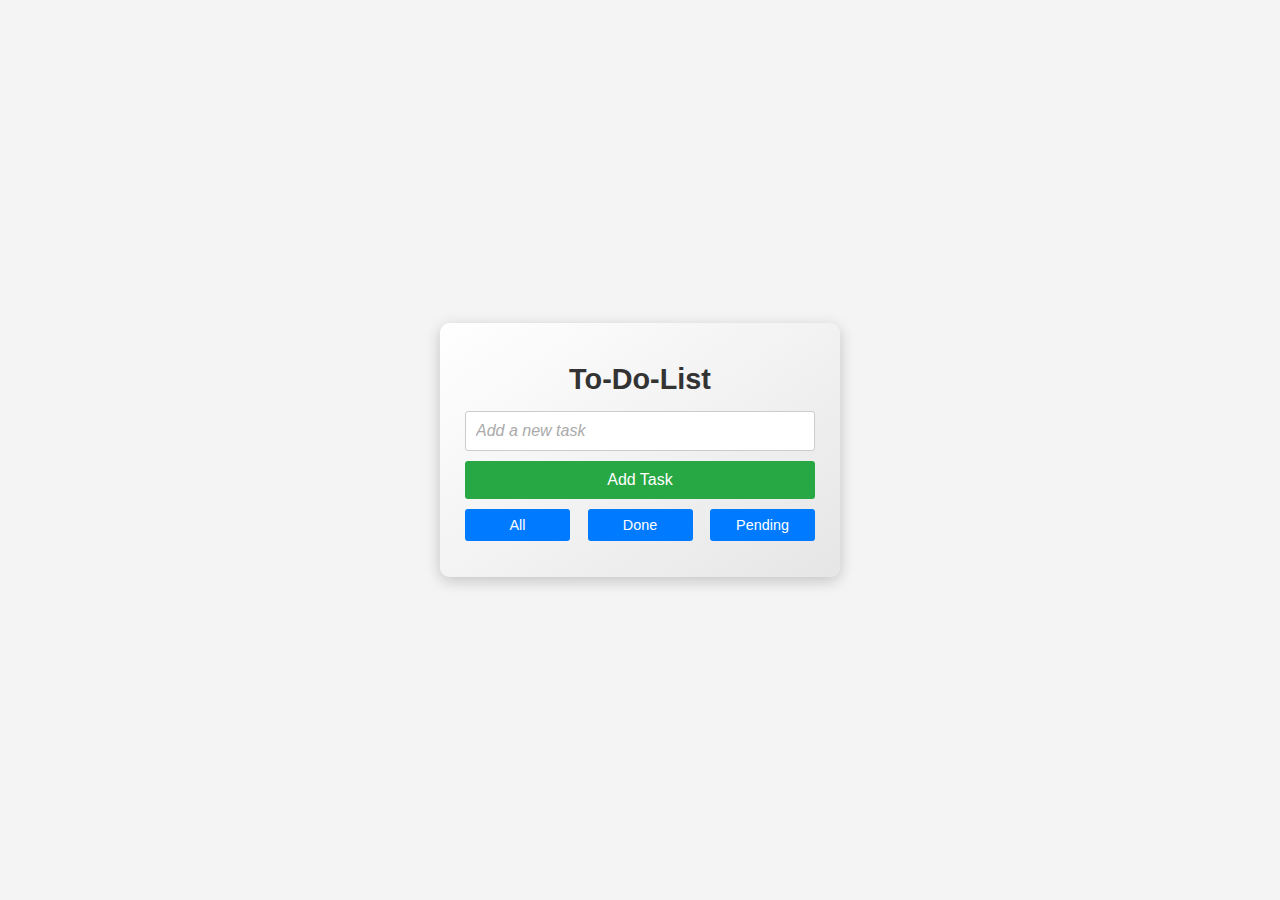
<file: index.html>
<!DOCTYPE html>
<html lang="en">
<head>
    <meta charset="UTF-8">
    <meta name="viewport" content="width=device-width, initial-scale=1.0">
    <title>To-Do-List</title>
    <link rel="stylesheet" href="style.css">
</head>
<body>
    <div class="container">
        <h1>To-Do-List</h1>
        <input type="text" id="new-task" placeholder="Add a new task">
        <button onclick="addTask()">Add Task</button>
        <div class="filters">
            <button onclick="filterTasks('all')">All</button>
            <button onclick="filterTasks('done')">Done</button>
            <button onclick="filterTasks('pending')">Pending</button>
        </div>
        <ul id="tasks"></ul>
    </div>
   
    
    <script src="script.js"></script>
</body>
</html>
</file>
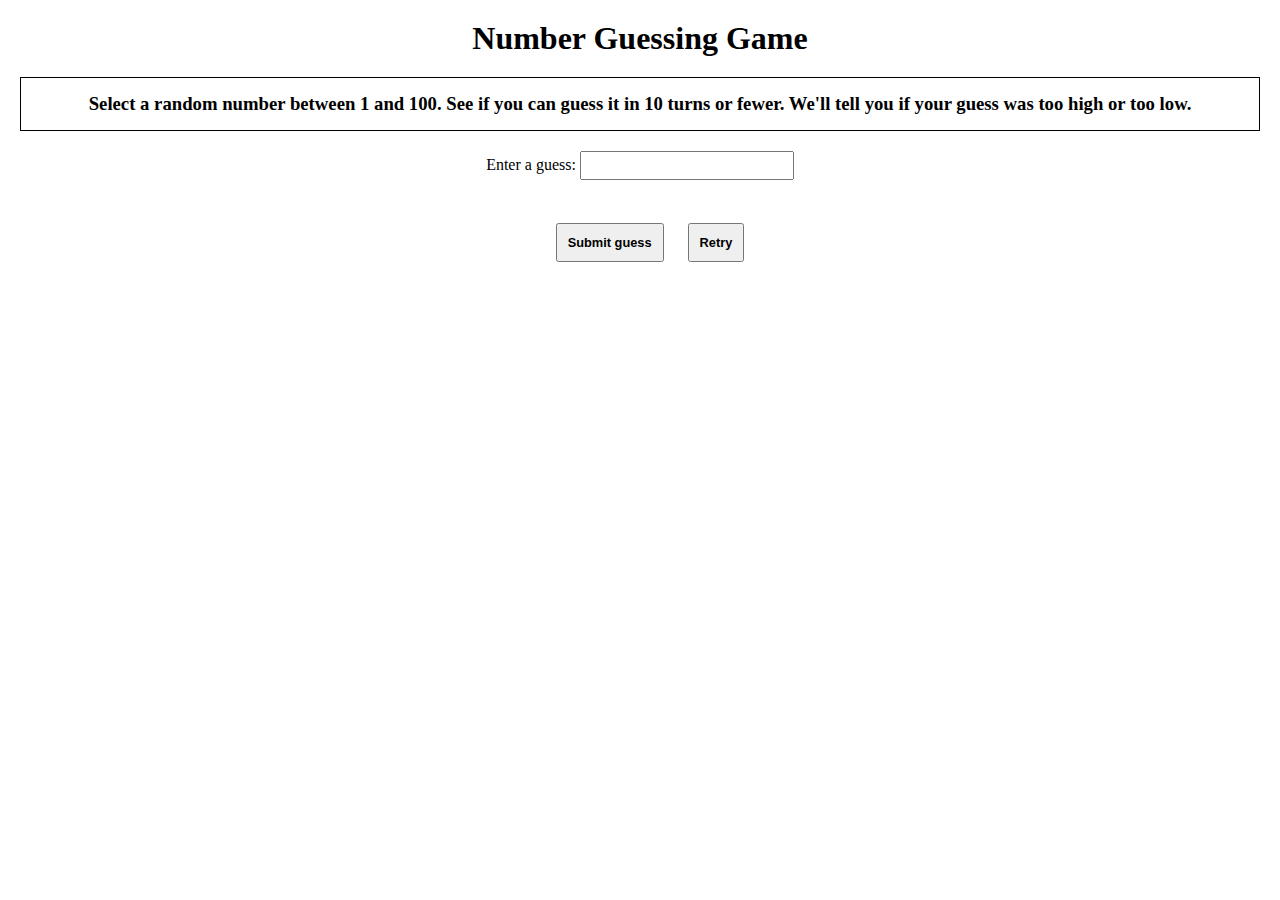
<file: guessing_game/index.html>
<!DOCTYPE html>
<html lang="en">
<head>
    <meta charset="UTF-8">
    <meta name="viewport" content="width=device-width, initial-scale=1.0">
    <title>Guessing game</title>
    <link rel="stylesheet" href="style.css">
</head>
<body>
    <h1>Number Guessing Game</h1>
    <h3>Select a random number between 1 and 100. See 
        if you can guess it in 10 turns or fewer. 
        We'll tell you if your guess was too high or too low.
    </h3>
    <div class="guess"> <label>Enter a guess:</label>
        <input type="number" id="guessInput" min="1" max="100">
    </div><br> <button id="submitGuess">Submit guess</button>
    <button id="retryGuess" onclick="set()">Retry</button>
    <p id="result"></p>
<script src="script.js"></script>
   
</body>
</html>
</file>
<file: style.css>
body {
    font-family: Arial, sans-serif;
    background-color: #f4f4f4;
    display: flex;
    justify-content: center;
    align-items: center;
    height: 100vh;
    margin: 0;
}

.container {
    background: linear-gradient(145deg, #ffffff, #e6e6e6);
    padding: 20px 25px;
    border-radius: 10px;
    box-shadow: 0 4px 15px rgba(0, 0, 0, 0.2);
    width: 350px;
    transition: all 0.3s ease-in-out;
}

h1 {
    text-align: center;
    color: #333;
    font-size: 1.8rem;
    margin-bottom: 15px;
}

input[type="text"] {
    width: calc(100% - 22px);
    padding: 10px;
    margin-bottom: 10px;
    border: 1px solid #ccc;
    border-radius: 3px;
    font-size: 1rem;
}

input[type="text"]::placeholder {
    color: #aaa;
    font-style: italic;
}

button {
    width: 100%;
    padding: 10px;
    border: none;
    background: #28a745;
    color: white;
    border-radius: 3px;
    cursor: pointer;
    font-size: 1rem;
    transition: background-color 0.3s ease, transform 0.2s ease;
}

button:hover {
    background: #218838;
    transform: scale(1.02);
}

.filters {
    display: flex;
    justify-content: space-between;
    margin-bottom: 15px;
    margin-top: 10px;
}

.filters button {
    width: 30%;
    background: #007bff;
    font-size: 0.9rem;
    padding: 8px;
    transition: background-color 0.3s ease, transform 0.2s ease;
}

.filters button:hover {
    background: #0056b3;
    transform: scale(1.05);
}

ul {
    list-style: none;
    padding: 0;
}

li {
    background: white;
    margin-bottom: 10px;
    padding: 15px 10px;
    border-radius: 3px;
    display: flex;
    justify-content: space-between;
    align-items: center;
    box-shadow: 0 2px 5px rgba(0, 0, 0, 0.1);
    font-size: 1rem;
    animation: fadeIn 0.3s ease-in-out;
    transition: all 0.2s ease-in-out;
}

li:hover {
    background: #f1f1f1;
    box-shadow: 0 4px 10px rgba(0, 0, 0, 0.2);
}

li.done {
    text-decoration: line-through;
    color: #6c757d;
    background: #f0f0f0;
    font-style: italic;
    opacity: 0.7;
    transition: background-color 0.3s ease-in-out, color 0.3s ease-in-out;
}

li button {
    background-color: white;
    border: none;
    color: white;
    border-radius: 3px;
    margin: 10px;
    cursor: pointer;
    transition: background-color 0.2s ease, transform 0.2s ease;
}

li button:hover {
    background: gainsboro;
    transform: translateY(-2px);
}

@keyframes fadeIn {
    from {
        opacity: 0;
        transform: translateY(-10px);
    }
    to {
        opacity: 1;
        transform: translateY(0);
    }
}

@media (max-width: 600px) {
    .container {
        width: 90%;
        padding: 15px;
    }

    h1 {
        font-size: 1.5rem;
    }

    button {
        font-size: 0.9rem;
    }
}
</file>
<file: guessing_game/style.css>
*{
    margin: 0px;
    padding: 0px;
   text-align: center;
  
}
h1{
    margin: 20px;
}
#guessInput{
    width: 200px;
    padding: 5px;
    margin-bottom: 5px;
}
h3{
    margin: 20px;
    border: 1px solid black;
    padding: 15px;
}
.guess{
    margin: 20px;
    
}
button{
    margin-left: 20px;
    padding: 10px;
    font-size: .8rem;
    font-weight: bolder;
}
</file>
